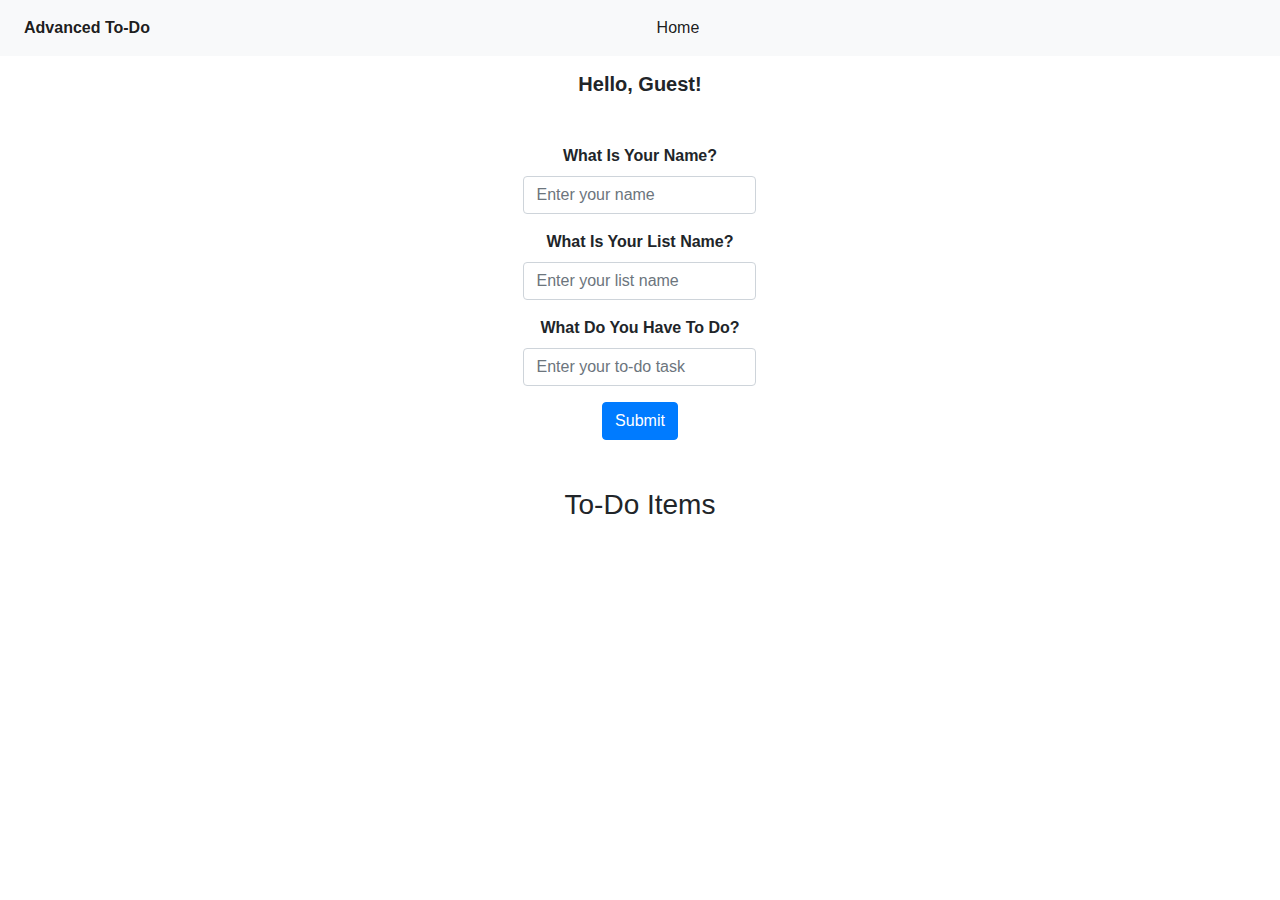
<file: advanced_todo/index.html>
<!DOCTYPE html>

<head>
  <meta charset="utf-8">
  <title>Advanced To-Do</title>
  <!-- Required meta tags -->
  <meta charset="utf-8">
  <meta name="viewport" content="width=device-width, initial-scale=1, shrink-to-fit=no">

  <!-- Bootstrap CSS -->
  <link rel="stylesheet" href="https://stackpath.bootstrapcdn.com/bootstrap/4.3.1/css/bootstrap.min.css"
    integrity="sha384-ggOyR0iXCbMQv3Xipma34MD+dH/1fQ784/j6cY/iJTQUOhcWr7x9JvoRxT2MZw1T" crossorigin="anonymous">

</head>

<body class="text-center">
  <header>
    <nav class="navbar navbar-expand-lg navbar-light bg-light">
      <div class="navbar-nav">
        <a class="nav-item nav-link active font-weight-bold" href="index.html">Advanced To-Do <span
            class="sr-only">(current)</span></a>
      </div>
      <button class="navbar-toggler" type="button" data-toggle="collapse" data-target="#navbarNavAltMarkup"
        aria-controls="navbarNavAltMarkup" aria-expanded="true" aria-label="Toggle navigation">
        <span class="navbar-toggler-icon"></span>
      </button>
      <div class="col-lg-10 col-12">
        <div class="navbar-collapse collapse show" id="navbarNavAltMarkup">
          <div class="navbar-nav mx-auto">
            <a class="nav-item nav-link active" href="index.html">Home <span class="sr-only">(current)</span></a>
          </div>
        </div>
      </div>
    </nav>
  </header>

  <div class="mx-auto col col-md-10 mt-3" id="mainBG">
    <div class="col-12 text-center mt-2">
      <h5 id="greeting" class="font-weight-bold">Hello, Guest!</h5>
    </div>

    <div class="container mt-4">
      <div class="d-flex flex-md-row flex-column justify-content-center">
        <div class="col-md-6 col">
          <div class="card border-primary mb-3 pb-5 h-100">
            <div class="card-header">Previous Lists</div>
            <div class="card-body text-primary">
              <p class="card-text">Select Previous List</p>
              <ul id="previousLists" class="list-group col-10 mx-auto"></ul>
            </div>
          </div>
        </div>

        <div class="col-md-6 col">
          <div class="card border-primary mb-3 pb-5 h-100">
            <div class="card-header">Add / Import</div>
            <div class="card-body text-primary my-4">
              <p class="card-text"><button id="btnAddNew" onclick="addRedirect()" class="btn btn-primary">Add
                  New</button>
              </p>
              <p class="card-text"><button id="btnImport" onclick="importRedirect()" class="btn btn-primary">Import
                List</button>
              </p>
              <p class="card-text"><button id="btnDelete" onclick="deleteRedirect()" class="btn btn-primary">Delete
                List</button>
              </p>
            </div>
          </div>
        </div>
      </div>
    </div>
  </div>

    <script src="app.js" async defer></script>
    <script src="https://code.jquery.com/jquery-3.2.1.slim.min.js"
      integrity="sha384-KJ3o2DKtIkvYIK3UENzmM7KCkRr/rE9/Qpg6aAZGJwFDMVNA/GpGFF93hXpG5KkN" crossorigin="anonymous">
    </script>
    <script src="https://cdnjs.cloudflare.com/ajax/libs/popper.js/1.12.9/umd/popper.min.js"
      integrity="sha384-ApNbgh9B+Y1QKtv3Rn7W3mgPxhU9K/ScQsAP7hUibX39j7fakFPskvXusvfa0b4Q" crossorigin="anonymous">
    </script>
    <script src="https://maxcdn.bootstrapcdn.com/bootstrap/4.0.0/js/bootstrap.min.js"
      integrity="sha384-JZR6Spejh4U02d8jOt6vLEHfe/JQGiRRSQQxSfFWpi1MquVdAyjUar5+76PVCmYl" crossorigin="anonymous">
    </script>
</body>

</html>
</file>
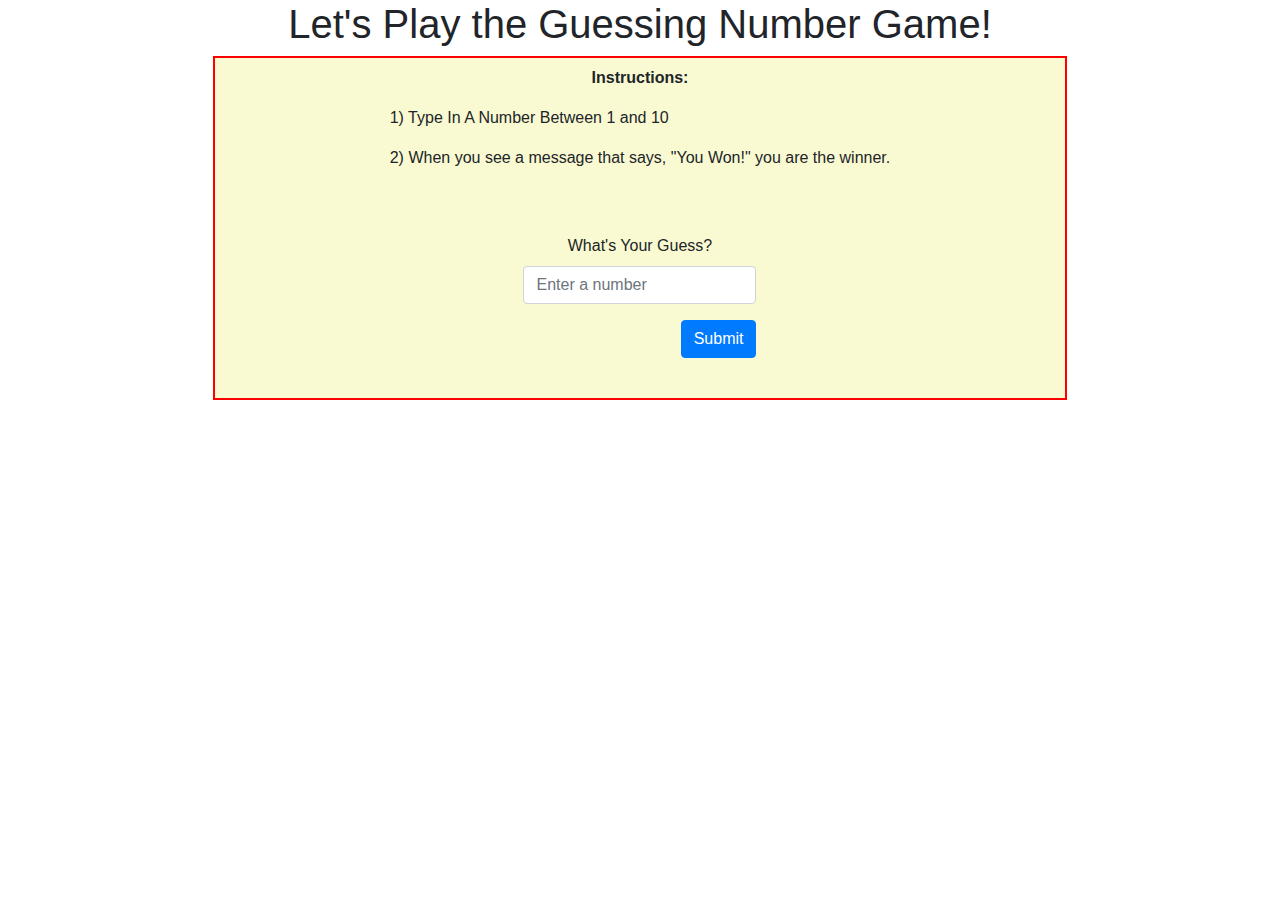
<file: new/index.html>
<!DOCTYPE html>
  <head>
    <meta charset="utf-8">
    <title>Guessing Game</title>
    <!-- Required meta tags -->
    <meta charset="utf-8">
    <meta name="viewport" content="width=device-width, initial-scale=1, shrink-to-fit=no">

    <!-- Bootstrap CSS -->
    <link rel="stylesheet" href="https://stackpath.bootstrapcdn.com/bootstrap/4.3.1/css/bootstrap.min.css" integrity="sha384-ggOyR0iXCbMQv3Xipma34MD+dH/1fQ784/j6cY/iJTQUOhcWr7x9JvoRxT2MZw1T" crossorigin="anonymous">

    <link rel="stylesheet" href="styles.css">
    <script src="app.js" async defer></script>
  </head>
  <body class="text-center">
    <nav>
      <h1>Let's Play the Guessing Number Game!</h1>
    </nav>
<div class="mx-auto col-8" id="mainBG">
  <div class="col-12 text-center mt-2 font-weight-bold">
      <p>Instructions: </p>
  </div>
  <div class="d-flex flex-row justify-content-center">    
    <div class="text-left">
      <p>1) Type In A Number Between 1 and 10</p>
      <p>2) When you see a message that says, "You Won!" you are the winner.</p>
    </div>  
  </div>

  <div class="d-flex flex-row justify-content-center mt-5">    
    <form>
      <div class="form-group">
        <label for="number">What's Your Guess?</label>
        <input type="text" name="number" id="number" class="form-control" placeholder="Enter a number">
      </div>
      <div class="text-right">
        <button name="Calculate_Guess" class="btn btn-primary" onclick="calcGuess(); return false;">Submit</button>
      </div>
    </form>
  </div>

  <div class="d-flex flex-row justify-content-center mt-4">
    <div>
      <p id="Message"></p>
      <p id="GuessedNumbers" class="text-center"></p>
    </div>
  </div>
</div>  

</body>
</html>
</file>
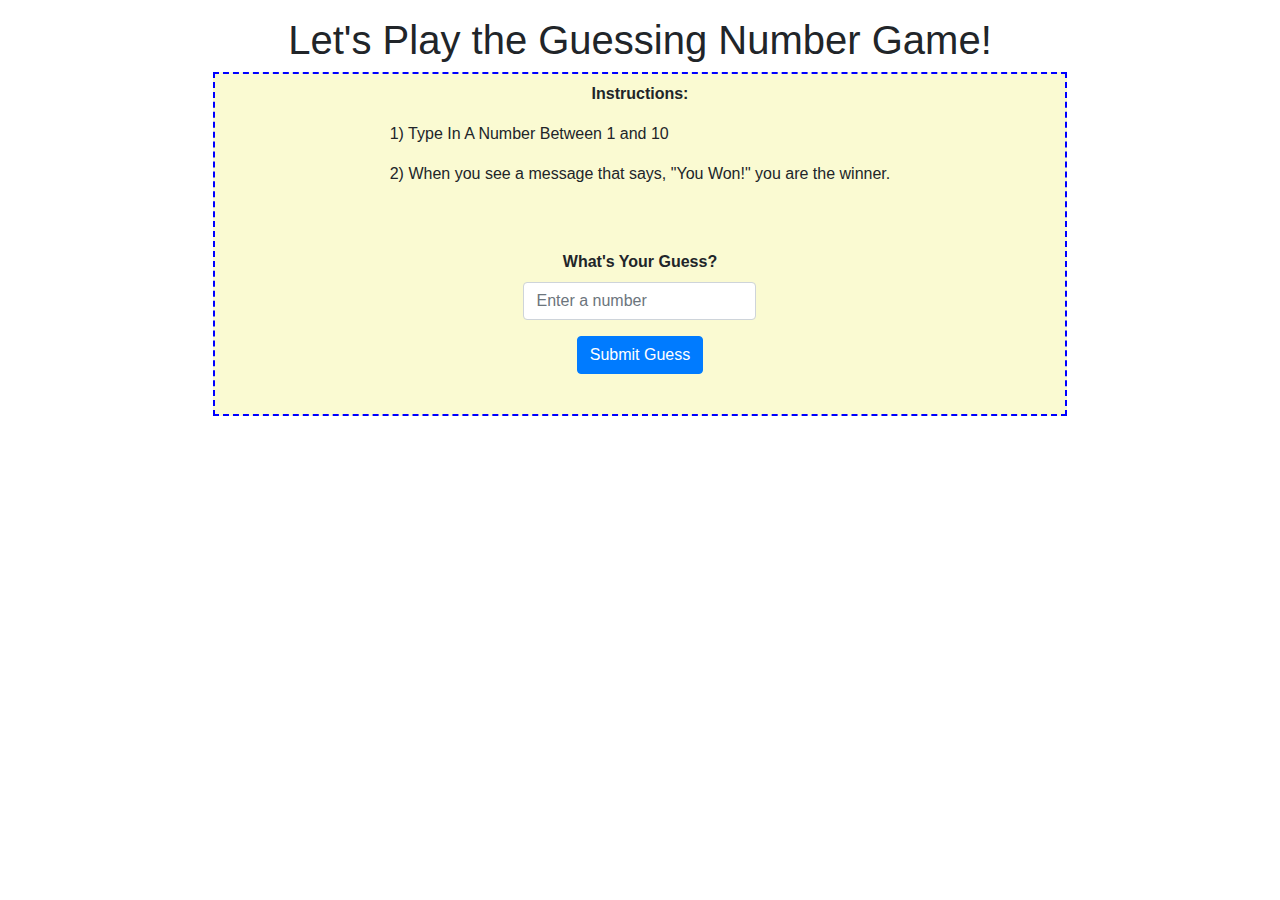
<file: numbers_guessing_game/index.html>
<!DOCTYPE html>

<head>
  <meta charset="utf-8">
  <title>Guessing Game</title>
  <!-- Required meta tags -->
  <meta charset="utf-8">
  <meta name="viewport" content="width=device-width, initial-scale=1, shrink-to-fit=no">

  <!-- Bootstrap CSS -->
  <link rel="stylesheet" href="https://stackpath.bootstrapcdn.com/bootstrap/4.3.1/css/bootstrap.min.css"
    integrity="sha384-ggOyR0iXCbMQv3Xipma34MD+dH/1fQ784/j6cY/iJTQUOhcWr7x9JvoRxT2MZw1T" crossorigin="anonymous">

  <link rel="stylesheet" href="styles.css">  
</head>

<body class="text-center">

  <h1 class="mt-3">Let's Play the Guessing Number Game!</h1>

  <div class="mx-auto col-12 col-lg-8" id="mainBG">
    <div class="col-12 text-center mt-2 font-weight-bold">
      <p>Instructions: </p>
    </div>
    <div class="d-flex flex-row justify-content-center">
      <div class="text-left">
        <p>1) Type In A Number Between 1 and 10</p>
        <p>2) When you see a message that says, "You Won!" you are the winner.</p>
      </div>
    </div>

    <div class="d-flex flex-row justify-content-center mt-5">
      <form>
        <div class="form-group">
          <label for="number" class="font-weight-bold">What's Your Guess?</label>
          <input type="text" name="number" id="number" class="form-control" placeholder="Enter a number">
        </div>
        <div class="text-center">
          <input type="submit" value="Submit Guess" class="btn btn-primary" id="guessSubmit">
          <!-- <button name="Calculate_Guess" class="btn btn-primary" onclick="calcGuess(); return false;">Submit</button> -->
        </div>
      </form>
    </div>

    <div class="d-flex flex-row justify-content-center mt-4">
      <div>
        <p id="Message"></p>
        <p id="GuessedNumbers" class="text-center"></p>
      </div>
    </div>
  </div>

  <script src="app.js" async defer></script>

</body>

</html>
</file>
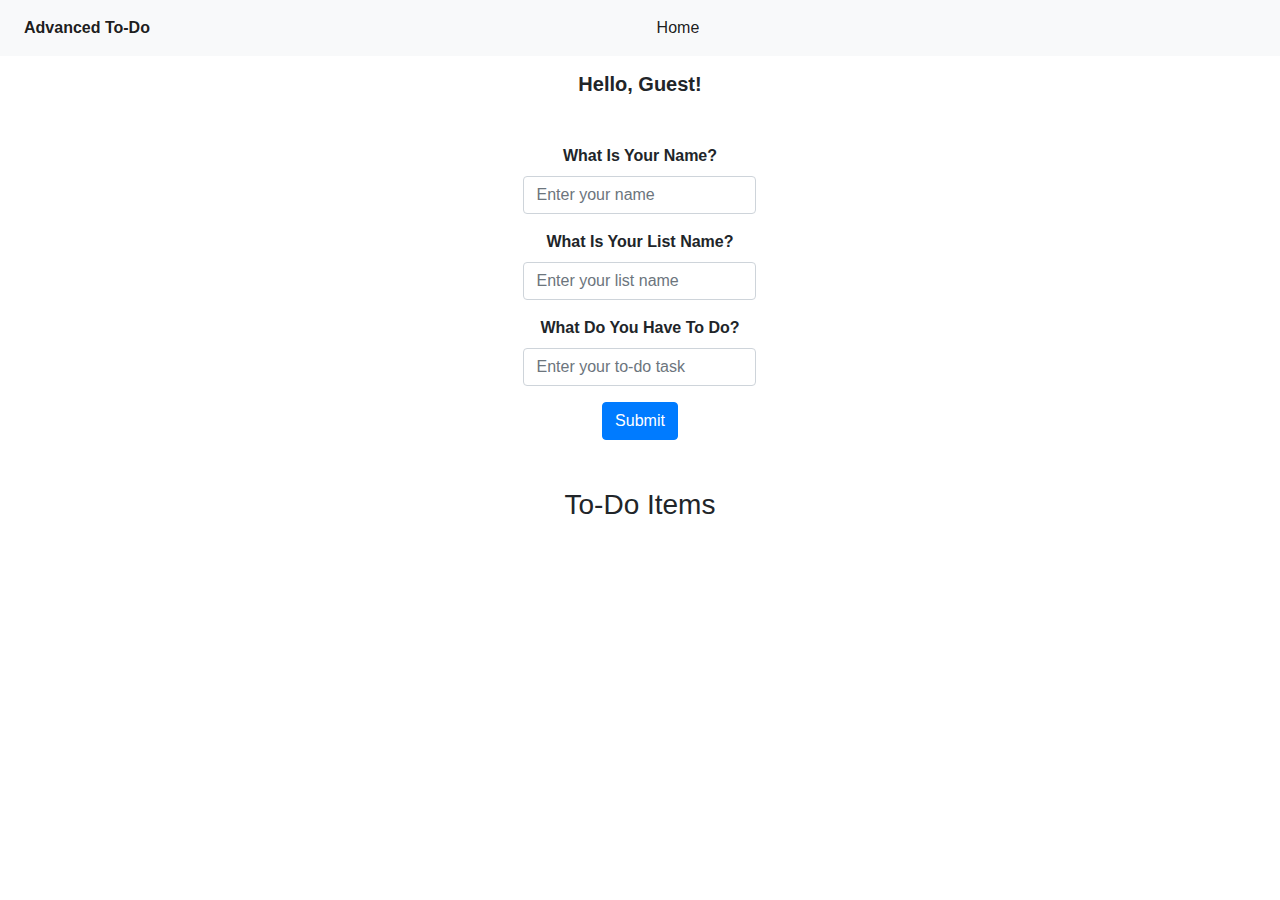
<file: advanced_todo/add.html>
<!DOCTYPE html>

<head>
  <meta charset="utf-8">
  <title>Advanced To-Do</title>
  <!-- Required meta tags -->
  <meta charset="utf-8">
  <meta name="viewport" content="width=device-width, initial-scale=1, shrink-to-fit=no">

  <!-- Bootstrap CSS -->
  <link rel="stylesheet" href="https://stackpath.bootstrapcdn.com/bootstrap/4.3.1/css/bootstrap.min.css"
    integrity="sha384-ggOyR0iXCbMQv3Xipma34MD+dH/1fQ784/j6cY/iJTQUOhcWr7x9JvoRxT2MZw1T" crossorigin="anonymous">

  <link rel="stylesheet" href="https://stackpath.bootstrapcdn.com/font-awesome/4.7.0/css/font-awesome.min.css">

</head>

<body class="text-center">
  <header>
    <nav class="navbar navbar-expand-lg navbar-light bg-light">
      <div class="navbar-nav">
        <a class="nav-item nav-link active font-weight-bold" href="index.html">Advanced To-Do <span
            class="sr-only">(current)</span></a>
      </div>
      <button class="navbar-toggler" type="button" data-toggle="collapse" data-target="#navbarNavAltMarkup"
        aria-controls="navbarNavAltMarkup" aria-expanded="true" aria-label="Toggle navigation">
        <span class="navbar-toggler-icon"></span>
      </button>
      <div class="col-lg-10 col-12">
        <div class="navbar-collapse collapse show" id="navbarNavAltMarkup" style="">
          <div class="navbar-nav mx-auto">
            <a class="nav-item nav-link active" href="index.html">Home <span class="sr-only">(current)</span></a>
          </div>
        </div>
      </div>
    </nav>
  </header>

  <div class="mx-auto col-lg-8 col-12 mt-3" id="mainBG">
    <div class="col-12 text-center mt-2">
      <h5 id="greeting" class="font-weight-bold">Hello, Guest!</h5>
    </div>

    <div class="card border-primary mt-4 mb-3 mr-3 pb-2 px-0 col-12 col-md-6 mx-auto">
      <div class="card-header alert alert-primary font-weight-bold">Add a New List</div>
      <div class="card-body text-primary">
        <form>
          <div class="form-group">
            <label for="listname" class="font-weight-bold">What Is Your List Name?</label>
            <input type="text" name="listname" id="listname" class="form-control" placeholder="Enter your list name"
              required>
            <label for="item" class="font-weight-bold mt-3" id="itemLabel">What Do You Have To Do?</label>
            <input type="text" name="item" id="item" class="form-control" placeholder="Enter your to-do task" required>
          </div>
          <div class="text-center">
            <input type="submit" value="Submit" class="btn btn-primary" id="Submit">
          </div>
        </form>
      </div>
    </div>

    <div>
      <p id="Message"></p>
    </div>

    <div class="mt-5 mb-5 col-12 col-lg-6 mx-auto">
      <h3>To-Do Items</h3>
      <ul id="items" class="col-12 col-lg-10 mx-auto list-group d-flex flex-column"></ul>

      <button id="btnClear" class="btn btn-danger mt-3">Clear List</button>
    </div>
  </div>

  <script src="app.js" async defer></script>
  <script src="https://code.jquery.com/jquery-3.2.1.slim.min.js"
    integrity="sha384-KJ3o2DKtIkvYIK3UENzmM7KCkRr/rE9/Qpg6aAZGJwFDMVNA/GpGFF93hXpG5KkN" crossorigin="anonymous">
  </script>
  <script src="https://cdnjs.cloudflare.com/ajax/libs/popper.js/1.12.9/umd/popper.min.js"
    integrity="sha384-ApNbgh9B+Y1QKtv3Rn7W3mgPxhU9K/ScQsAP7hUibX39j7fakFPskvXusvfa0b4Q" crossorigin="anonymous">
  </script>
  <script src="https://maxcdn.bootstrapcdn.com/bootstrap/4.0.0/js/bootstrap.min.js"
    integrity="sha384-JZR6Spejh4U02d8jOt6vLEHfe/JQGiRRSQQxSfFWpi1MquVdAyjUar5+76PVCmYl" crossorigin="anonymous">
  </script>

</body>

</html>
</file>
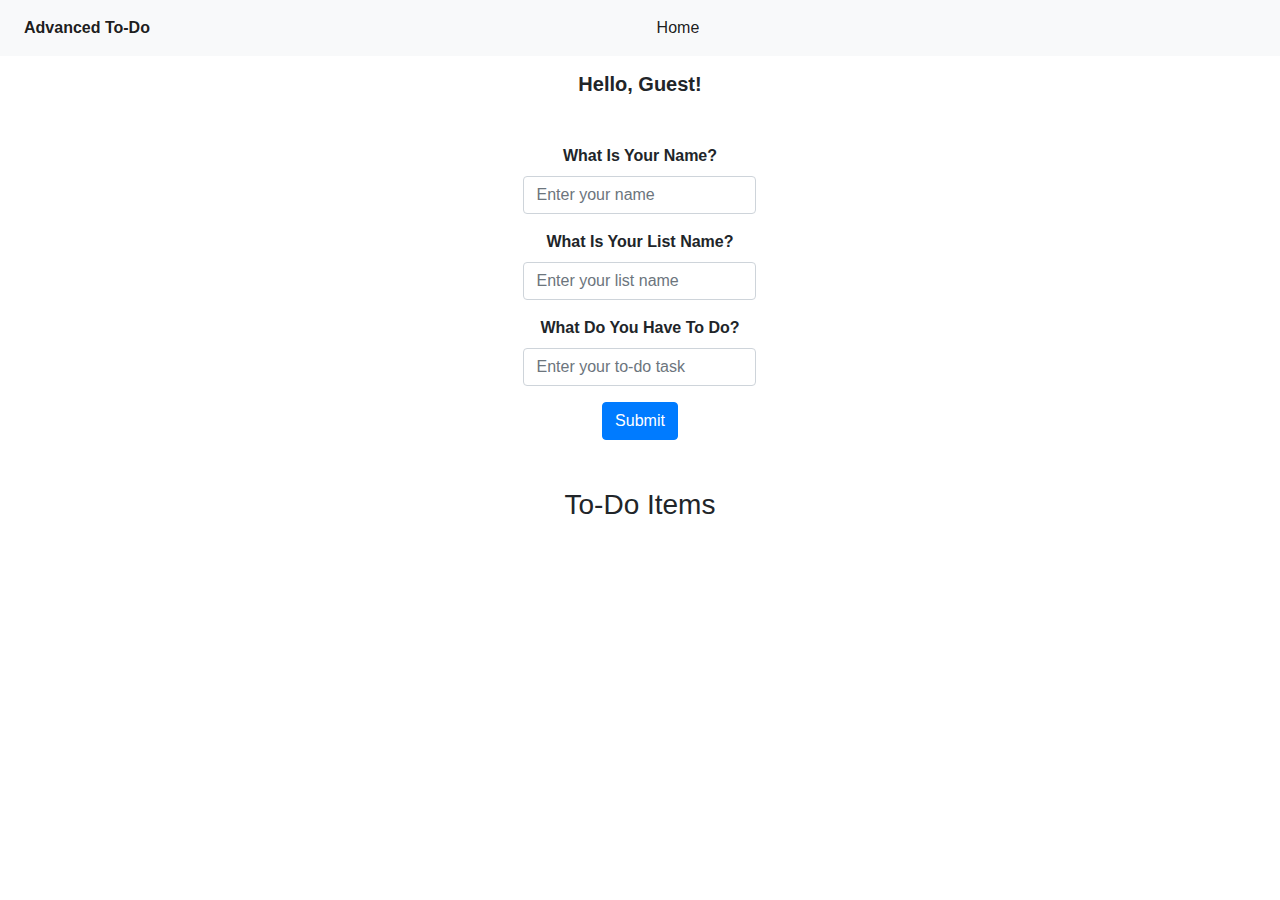
<file: advanced_todo/delete.html>
<!DOCTYPE html>

<head>
  <meta charset="utf-8">
  <title>Advanced To-Do</title>
  <!-- Required meta tags -->
  <meta charset="utf-8">
  <meta name="viewport" content="width=device-width, initial-scale=1, shrink-to-fit=no">

  <!-- Bootstrap CSS -->
  <link rel="stylesheet" href="https://stackpath.bootstrapcdn.com/bootstrap/4.3.1/css/bootstrap.min.css"
    integrity="sha384-ggOyR0iXCbMQv3Xipma34MD+dH/1fQ784/j6cY/iJTQUOhcWr7x9JvoRxT2MZw1T" crossorigin="anonymous">

  <link rel="stylesheet" href="https://stackpath.bootstrapcdn.com/font-awesome/4.7.0/css/font-awesome.min.css">

</head>

<body class="text-center">
  <header>
    <nav class="navbar navbar-expand-lg navbar-light bg-light">
      <div class="navbar-nav">
        <a class="nav-item nav-link active font-weight-bold" href="index.html">Advanced To-Do <span
            class="sr-only">(current)</span></a>
      </div>
      <button class="navbar-toggler" type="button" data-toggle="collapse" data-target="#navbarNavAltMarkup"
        aria-controls="navbarNavAltMarkup" aria-expanded="true" aria-label="Toggle navigation">
        <span class="navbar-toggler-icon"></span>
      </button>
      <div class="col-lg-10 col-12">
        <div class="navbar-collapse collapse show" id="navbarNavAltMarkup">
          <div class="navbar-nav mx-auto">
            <a class="nav-item nav-link active" href="index.html">Home <span class="sr-only">(current)</span></a>
          </div>
        </div>
      </div>
    </nav>
  </header>

  <div class="mx-auto col-lg-8 col-12 mt-3" id="mainBG">
    <div class="col-12 text-center mt-2">
      <h5 id="greeting" class="font-weight-bold">Hello, Guest!</h5>
    </div>

    <div class="mt-5 mb-5 col-12 col-lg-6 mx-auto">
      <h3>Saved Lists</h3>
      <ul id="previousLists" class="col-12 col-lg-10 mx-auto list-group d-flex flex-column" ></ul>
    </div>
  </div>

  <script src="app.js" async defer></script>
  <script src="https://code.jquery.com/jquery-3.2.1.slim.min.js"
    integrity="sha384-KJ3o2DKtIkvYIK3UENzmM7KCkRr/rE9/Qpg6aAZGJwFDMVNA/GpGFF93hXpG5KkN" crossorigin="anonymous">
  </script>
  <script src="https://cdnjs.cloudflare.com/ajax/libs/popper.js/1.12.9/umd/popper.min.js"
    integrity="sha384-ApNbgh9B+Y1QKtv3Rn7W3mgPxhU9K/ScQsAP7hUibX39j7fakFPskvXusvfa0b4Q" crossorigin="anonymous">
  </script>
  <script src="https://maxcdn.bootstrapcdn.com/bootstrap/4.0.0/js/bootstrap.min.js"
    integrity="sha384-JZR6Spejh4U02d8jOt6vLEHfe/JQGiRRSQQxSfFWpi1MquVdAyjUar5+76PVCmYl" crossorigin="anonymous">
  </script>
</body>

</html>
</file>
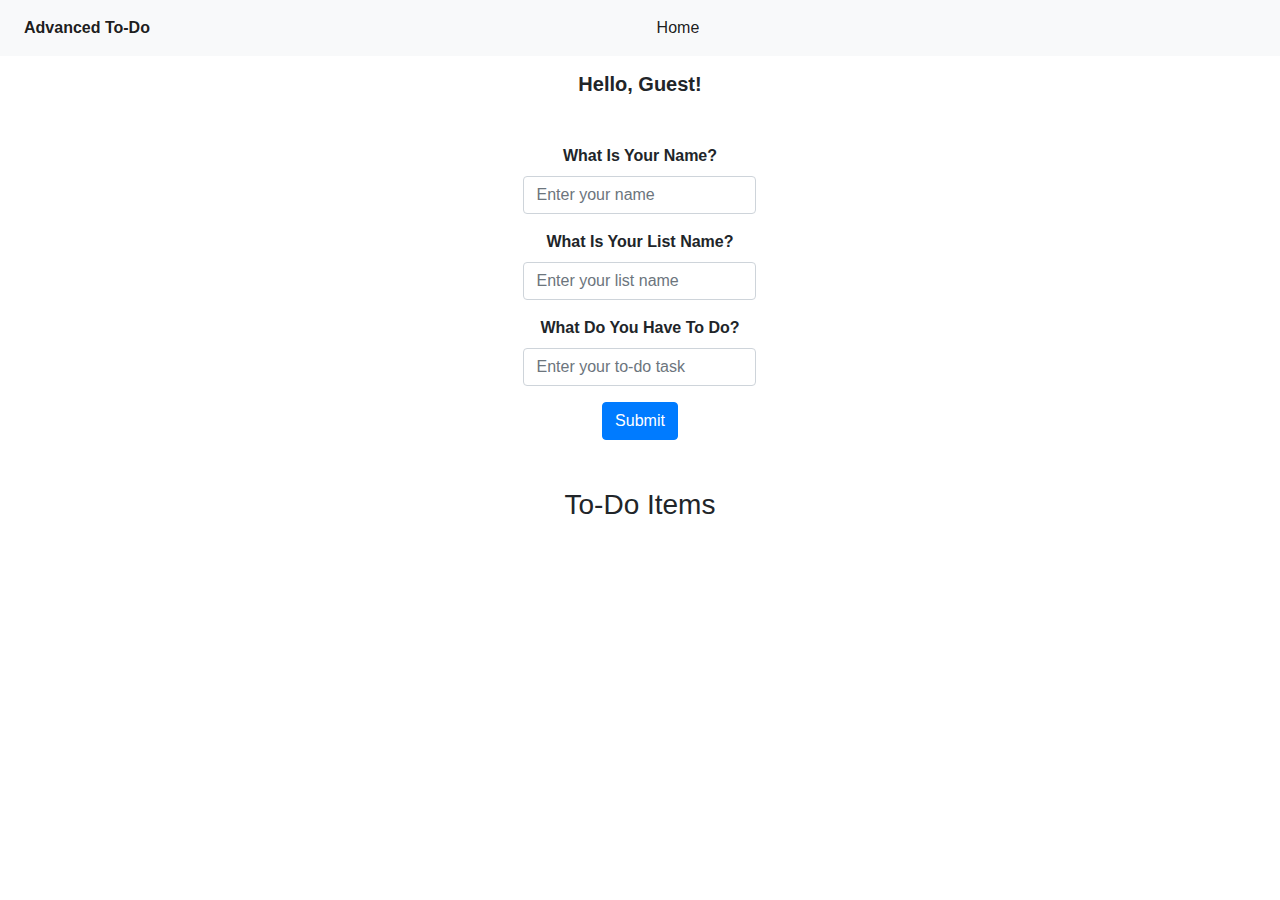
<file: advanced_todo/guest_index.html>
<!DOCTYPE html>

<head>
  <meta charset="utf-8">
  <title>Advanced To-Do</title>
  <!-- Required meta tags -->
  <meta charset="utf-8">
  <meta name="viewport" content="width=device-width, initial-scale=1, shrink-to-fit=no">

  <!-- Bootstrap CSS -->
  <link rel="stylesheet" href="https://stackpath.bootstrapcdn.com/bootstrap/4.3.1/css/bootstrap.min.css"
    integrity="sha384-ggOyR0iXCbMQv3Xipma34MD+dH/1fQ784/j6cY/iJTQUOhcWr7x9JvoRxT2MZw1T" crossorigin="anonymous">

  <link rel="stylesheet" href="https://stackpath.bootstrapcdn.com/font-awesome/4.7.0/css/font-awesome.min.css">

</head>

<body class="text-center">
  <header>
    <nav class="navbar navbar-expand-lg navbar-light bg-light">
      <div class="navbar-nav">
        <a class="nav-item nav-link active font-weight-bold" href="index.html">Advanced To-Do <span
            class="sr-only">(current)</span></a>
      </div>
      <button class="navbar-toggler" type="button" data-toggle="collapse" data-target="#navbarNavAltMarkup"
        aria-controls="navbarNavAltMarkup" aria-expanded="true" aria-label="Toggle navigation">
        <span class="navbar-toggler-icon"></span>
      </button>
      <div class="col-lg-10 col-12">
        <div class="navbar-collapse collapse show" id="navbarNavAltMarkup" style="">
          <div class="navbar-nav mx-auto">
            <a class="nav-item nav-link active" href="index.html">Home <span class="sr-only">(current)</span></a>
          </div>
        </div>
      </div>
    </nav>
  </header>

  <div class="mx-auto col-lg-8 col-12 mt-3" id="mainBG">
    <div class="col-12 text-center mt-2">
      <h5 id="greeting" class="font-weight-bold">Hello, Guest!</h5>
    </div>


    <div class="d-flex flex-row justify-content-center mt-5">
      <form>
        <div class="form-group">
          <label for="name" class="font-weight-bold">What Is Your Name?</label>
          <input type="text" name="name" id="name" class="form-control" placeholder="Enter your name" required>
          <label for="listname" class="font-weight-bold mt-3">What Is Your List Name?</label>
          <input type="text" name="listname" id="listname" class="form-control" placeholder="Enter your list name"
            required>
          <label for="item" class="font-weight-bold mt-3" id="itemLabel">What Do You Have To Do?</label>
          <input type="text" name="item" id="item" class="form-control" placeholder="Enter your to-do task" required>
        </div>
        <div class="text-center">
          <input type="submit" value="Submit" class="btn btn-primary" id="Submit">
        </div>
      </form>
    </div>
    <div>
      <p id="Message"></p>
    </div>

    <div class="mt-5 mb-5 col-12 col-lg-6 mx-auto">
      <h3>To-Do Items</h3>
      <ul id="items" class="col-12 col-lg-10 mx-auto list-group d-flex flex-column"></ul>

    </div>
  </div>

  <script src="guest_app.js" async defer></script>
  <script src="https://code.jquery.com/jquery-3.2.1.slim.min.js"
    integrity="sha384-KJ3o2DKtIkvYIK3UENzmM7KCkRr/rE9/Qpg6aAZGJwFDMVNA/GpGFF93hXpG5KkN" crossorigin="anonymous">
  </script>
  <script src="https://cdnjs.cloudflare.com/ajax/libs/popper.js/1.12.9/umd/popper.min.js"
    integrity="sha384-ApNbgh9B+Y1QKtv3Rn7W3mgPxhU9K/ScQsAP7hUibX39j7fakFPskvXusvfa0b4Q" crossorigin="anonymous">
  </script>
  <script src="https://maxcdn.bootstrapcdn.com/bootstrap/4.0.0/js/bootstrap.min.js"
    integrity="sha384-JZR6Spejh4U02d8jOt6vLEHfe/JQGiRRSQQxSfFWpi1MquVdAyjUar5+76PVCmYl" crossorigin="anonymous">
  </script>

</body>

</html>
</file>
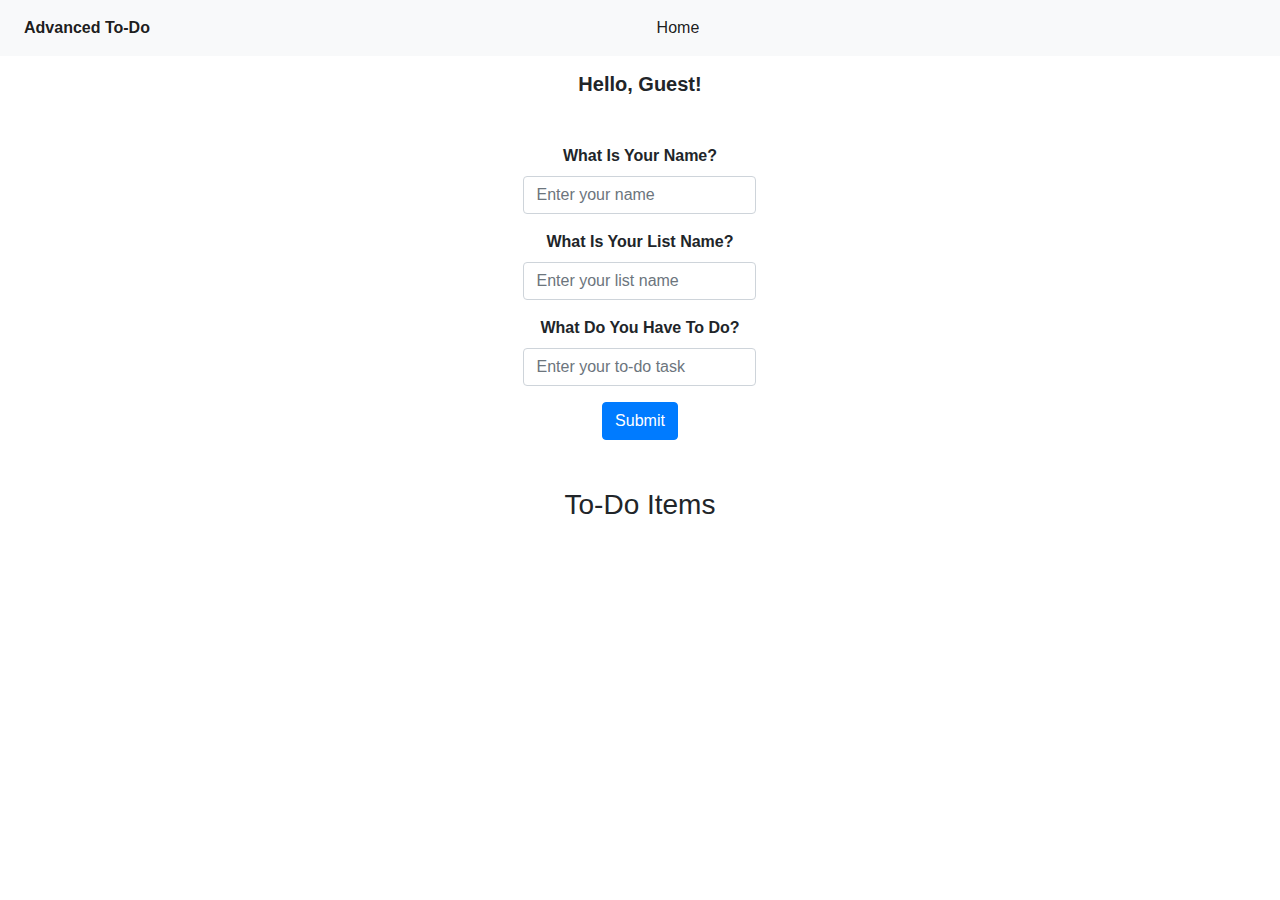
<file: advanced_todo/import.html>
<!DOCTYPE html>

<head>
  <meta charset="utf-8">
  <title>Advanced To-Do</title>
  <!-- Required meta tags -->
  <meta charset="utf-8">
  <meta name="viewport" content="width=device-width, initial-scale=1, shrink-to-fit=no">

  <!-- Bootstrap CSS -->
  <link rel="stylesheet" href="https://stackpath.bootstrapcdn.com/bootstrap/4.3.1/css/bootstrap.min.css"
    integrity="sha384-ggOyR0iXCbMQv3Xipma34MD+dH/1fQ784/j6cY/iJTQUOhcWr7x9JvoRxT2MZw1T" crossorigin="anonymous">

  <link rel="stylesheet" href="https://stackpath.bootstrapcdn.com/font-awesome/4.7.0/css/font-awesome.min.css">

</head>

<body class="text-center">
  <header>
    <nav class="navbar navbar-expand-lg navbar-light bg-light">
      <div class="navbar-nav">
        <a class="nav-item nav-link active font-weight-bold" href="index.html">Advanced To-Do <span
            class="sr-only">(current)</span></a>
      </div>
      <button class="navbar-toggler" type="button" data-toggle="collapse" data-target="#navbarNavAltMarkup"
        aria-controls="navbarNavAltMarkup" aria-expanded="true" aria-label="Toggle navigation">
        <span class="navbar-toggler-icon"></span>
      </button>
      <div class="col-lg-10 col-12">
        <div class="navbar-collapse collapse show" id="navbarNavAltMarkup">
          <div class="navbar-nav mx-auto">
            <a class="nav-item nav-link active" href="index.html">Home <span class="sr-only">(current)</span></a>
          </div>
        </div>
      </div>
    </nav>
  </header>

  <div class="mx-auto col-lg-8 col-12 mt-3" id="mainBG">
    <div class="col-12 text-center mt-2">
      <h5 id="greeting" class="font-weight-bold">Hello, Guest!</h5>
    </div>

    <div class="card border-primary mt-4 mb-3 mr-3 pb-2 px-0 col-12 col-md-6 mx-auto">
      <div class="card-header alert alert-primary font-weight-bold">Import List</div>
      <div class="card-body text-primary">
        <form>
          <div class="form-group">
            <label for="txtAreaImportList">Copy and Paste Your List Below. Use ✅ or ❌ to mark item status.</label>
            <textarea class="form-control" id="txtAreaImportList" rows="5"></textarea>
          </div>
          <div class="text-center">
            <input type="submit" value="Submit" class="btn btn-primary" id="Submit">
            <p class="mt-2 text-danger">If you are having issues importing your list, make sure the title of your list includes the word 'List'. Also, make sure the x and check emojis are included after each item.</p>
          </div>
        </form>
      </div>
    </div>

    <div>
      <p id="Message"></p>
    </div>

    <div class="mt-5 mb-5 col-12 col-lg-6 mx-auto">
      <h2 id="headerListName" class="font-weight-bold"></h3>
      <h3>To-Do Items</h3>
      <ul id="items" class="col-12 col-lg-10 mx-auto list-group d-flex flex-column"></ul>

    </div>
  </div>

  <script src="app.js" async defer></script>
  <script src="https://code.jquery.com/jquery-3.2.1.slim.min.js"
    integrity="sha384-KJ3o2DKtIkvYIK3UENzmM7KCkRr/rE9/Qpg6aAZGJwFDMVNA/GpGFF93hXpG5KkN" crossorigin="anonymous">
  </script>
  <script src="https://cdnjs.cloudflare.com/ajax/libs/popper.js/1.12.9/umd/popper.min.js"
    integrity="sha384-ApNbgh9B+Y1QKtv3Rn7W3mgPxhU9K/ScQsAP7hUibX39j7fakFPskvXusvfa0b4Q" crossorigin="anonymous">
  </script>
  <script src="https://maxcdn.bootstrapcdn.com/bootstrap/4.0.0/js/bootstrap.min.js"
    integrity="sha384-JZR6Spejh4U02d8jOt6vLEHfe/JQGiRRSQQxSfFWpi1MquVdAyjUar5+76PVCmYl" crossorigin="anonymous">
  </script>

</body>

</html>
</file>
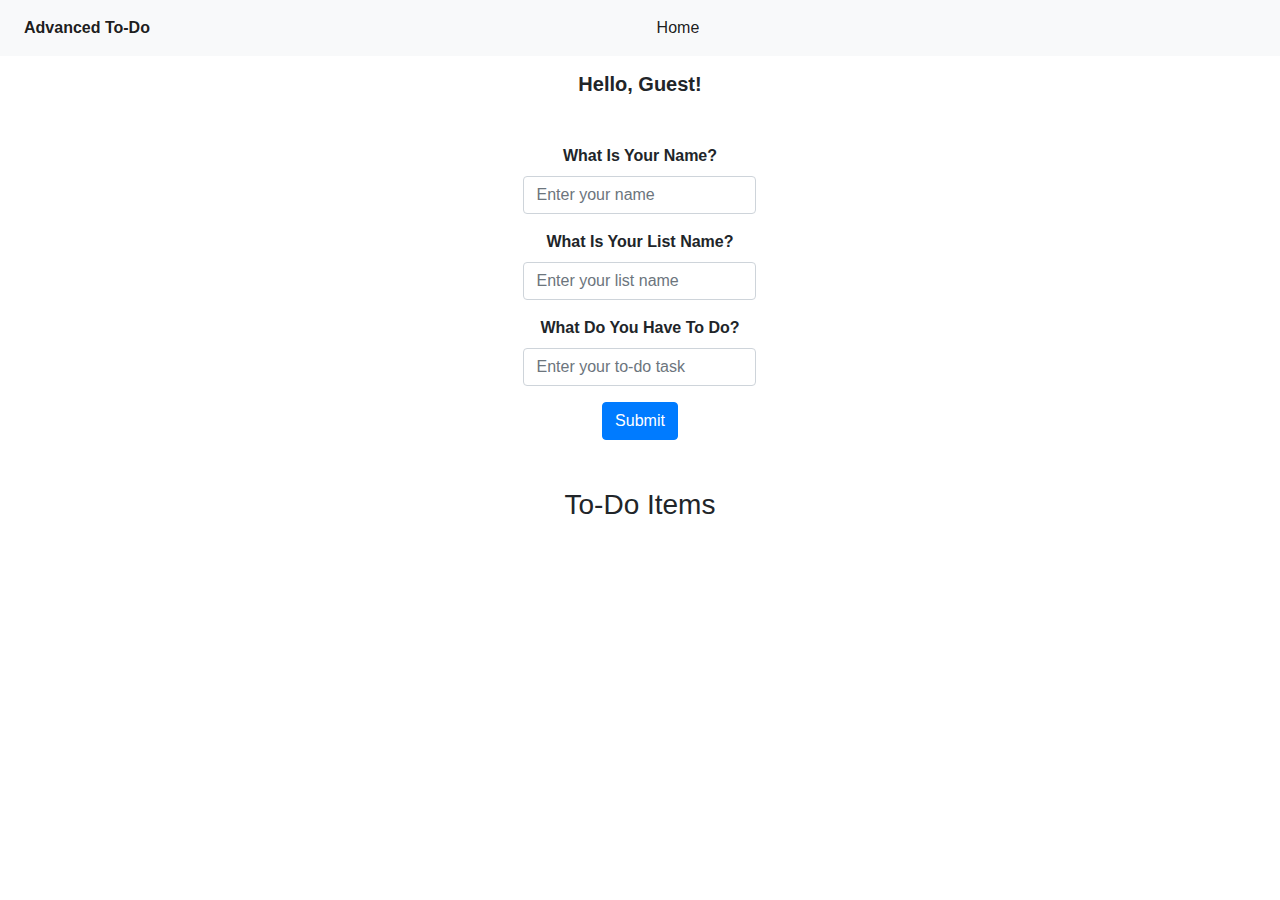
<file: advanced_todo/selected.html>
<!DOCTYPE html>

<head>
  <meta charset="utf-8">
  <title>Advanced To-Do</title>
  <!-- Required meta tags -->
  <meta charset="utf-8">
  <meta name="viewport" content="width=device-width, initial-scale=1, shrink-to-fit=no">

  <!-- Bootstrap CSS -->
  <link rel="stylesheet" href="https://stackpath.bootstrapcdn.com/bootstrap/4.3.1/css/bootstrap.min.css"
    integrity="sha384-ggOyR0iXCbMQv3Xipma34MD+dH/1fQ784/j6cY/iJTQUOhcWr7x9JvoRxT2MZw1T" crossorigin="anonymous">

  <link rel="stylesheet" href="https://stackpath.bootstrapcdn.com/font-awesome/4.7.0/css/font-awesome.min.css">

</head>

<body class="text-center">
  <header>
    <nav class="navbar navbar-expand-lg navbar-light bg-light">
      <div class="navbar-nav">
        <a class="nav-item nav-link active font-weight-bold" href="index.html">Advanced To-Do <span
            class="sr-only">(current)</span></a>
      </div>
      <button class="navbar-toggler" type="button" data-toggle="collapse" data-target="#navbarNavAltMarkup"
        aria-controls="navbarNavAltMarkup" aria-expanded="true" aria-label="Toggle navigation">
        <span class="navbar-toggler-icon"></span>
      </button>
      <div class="col-lg-10 col-12">
        <div class="navbar-collapse collapse show" id="navbarNavAltMarkup">
          <div class="navbar-nav mx-auto">
            <a class="nav-item nav-link active" href="index.html">Home <span class="sr-only">(current)</span></a>
          </div>
        </div>
      </div>
    </nav>
  </header>

  <div class="mx-auto col-lg-8 col-12 mt-3" id="mainBG">
    <div class="col-12 text-center mt-2">
      <h5 id="greeting" class="font-weight-bold">Hello, Guest!</h5>
    </div>
    <div class="d-flex flex-column justify-content-center mt-3">
      <p class="lead alert alert-secondary">Selected List</p>
      <ul id="previousLists" class="list-group col-lg-6 col-10 mx-auto"></ul>
    </div>

    <div class="card border-primary mt-4 mb-3 mr-3 pb-2 px-0 col-12 col-md-6 mx-auto mt-4">
      <div class="card-header alert alert-primary font-weight-bold">Add to List</div>
      <div class="card-body text-primary">
        <form>
          <div class="form-group">
            <label for="item" class="font-weight-bold mt-3" id="itemLabel">What Do You Have To Do?</label>
            <input type="text" name="item" id="item" class="form-control" placeholder="Enter your to-do task" required>
          </div>
          <div class="text-center">
            <input type="submit" value="Submit" class="btn btn-primary" id="Submit">
          </div>
        </form>
      </div>
    </div>

    <div class="mt-5 mb-5 col-12 col-lg-6 mx-auto">
      <h3>To-Do Items</h3><button id="btnSort" class="btn btn-info btn-small mb-3">Sort</button><button id="btnShare" class="btn btn-success btn-small mb-3 ml-2">Share</button>
      <p>Tip: Long-Press and Drag an Item to Sort Your List <br/>or Press the Sort Button To Do It Automatically</p>
      <ul id="items" class="col-12 col-lg-10 mx-auto list-group d-flex flex-column" ondrop="drop(event)" ondragover="allowDrop(event)"></ul>
      <button id="btnClear" class="btn btn-danger mt-3">Clear List</button>
    </div>
  </div>

  <script src="app.js" async defer></script>
  <script src="https://code.jquery.com/jquery-3.2.1.slim.min.js"
    integrity="sha384-KJ3o2DKtIkvYIK3UENzmM7KCkRr/rE9/Qpg6aAZGJwFDMVNA/GpGFF93hXpG5KkN" crossorigin="anonymous">
  </script>
  <script src="https://cdnjs.cloudflare.com/ajax/libs/popper.js/1.12.9/umd/popper.min.js"
    integrity="sha384-ApNbgh9B+Y1QKtv3Rn7W3mgPxhU9K/ScQsAP7hUibX39j7fakFPskvXusvfa0b4Q" crossorigin="anonymous">
  </script>
  <script src="https://maxcdn.bootstrapcdn.com/bootstrap/4.0.0/js/bootstrap.min.js"
    integrity="sha384-JZR6Spejh4U02d8jOt6vLEHfe/JQGiRRSQQxSfFWpi1MquVdAyjUar5+76PVCmYl" crossorigin="anonymous">
  </script>
  <script src="DragDropTouch.js"></script>
</body>

</html>
</file>
<file: new/styles.css>
/* styles.css */
body {
  font-family: "Helvetica Neue", sans-serif;
  font-weight: 300;
  text-align: center;

}

h1 {
  font-weight: 400
}

nav {
  text-align: center;
}

#mainBG {
  background-color: lightgoldenrodyellow;
  border: 2px;
  border-color: red;
  border-style: solid;
}
</file>
<file: numbers_guessing_game/styles.css>
/* styles.css */
body {
  font-family: "Helvetica Neue", sans-serif;
  font-weight: 300;
  text-align: center;

}

h1 {
  font-weight: 400
}

nav {
  text-align: center;
}

#mainBG {
  background-color: lightgoldenrodyellow;
  border: 2px;
  border-color: blue;
  border-style: dashed;
}
</file>
